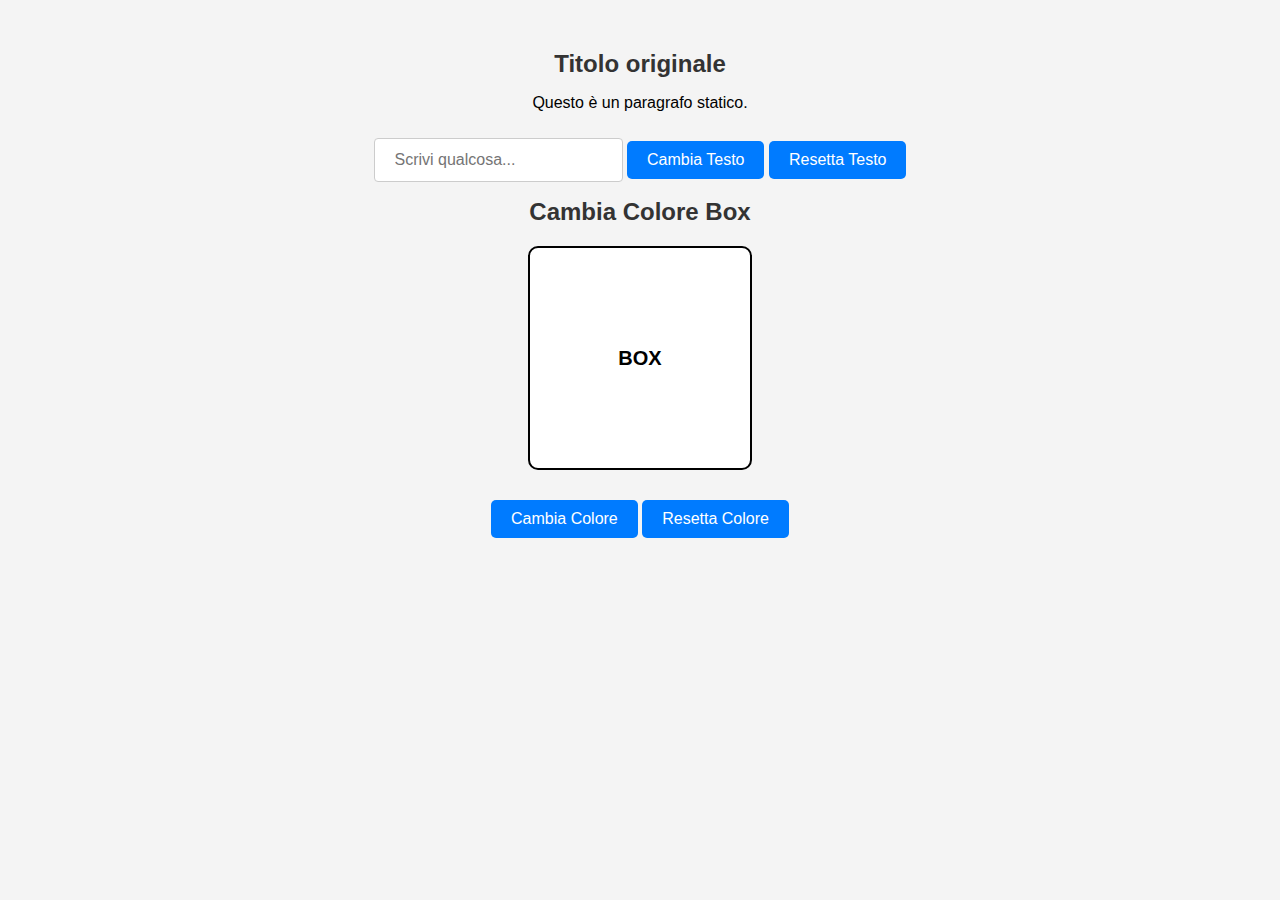
<file: esercizio4/index.html>
<!-- Questa pagina HTML è un semplice esempio di manipolazione del DOM (Document Object Model) 
    utilizzando JavaScript. La pagina include un titolo principale, un paragrafo di testo, un 
    campo di input per inserire testo e due pulsanti. Il primo pulsante permette di cambiare il 
    testo del paragrafo con il contenuto inserito nel campo di input. Il secondo pulsante invece
    permette di resettare il testo del paragrafo al suo stato originale. La pagina include anche 
    un file CSS esterno per la presentazione e un file JavaScript esterno per la manipolazione 
    del DOM. Sono stati aggiunti attributi per migliorare l'accessibilità e la responsività della 
    pagina. -->

<!DOCTYPE html>
<!-- Aggiunto attributo lang per una migliore accessibilità -->
<html lang="it">

<head>
    <!-- Aggiunto l'attributo charset -->
    <meta charset="UTF-8">
    <!-- Aggiunto meta tag viewport per design responsivo -->
    <meta name="viewport" content="width=device-width, initial-scale=1.0">
    <!-- Titolo della pagina -->
    <title>Manipolazione del DOM</title>
    <!-- Collegato file CSS esterno per la presentazione -->
    <link rel="stylesheet" href="style.css">
</head>

<body>
    <!-- Titolo principale della pagina -->
    <h1 id="titolo">Titolo originale</h1>
    <!-- Paragrafo di esempio -->
    <p id="testo">Questo è un paragrafo statico.</p>
    <!-- Campo di input per inserire testo -->
    <input type="text" id="inputTesto" placeholder="Scrivi qualcosa..." aria-label="Campo di testo" />
    <!-- Pulsante per cambiare il testo del paragrafo -->
    <button id="changeTextBtn" aria-label="Cambia il testo del paragrafo">Cambia Testo</button>
    <!-- Pulsante per resettare il testo del paragrafo -->
    <button id="btnReset" aria-label="Resetta il testo del paragrafo">Resetta Testo</button>

    <!-- Aggiunto titolo per il secondo esercizio -->
    <h1>Cambia Colore Box</h1>
    <!-- Div per il cambio di colore -->
    <div id="colorBox">BOX</div>
    <!-- Pulsante per cambiare il colore del box -->
    <button id="changeColorBtn" aria-label="Cambia colore del box">Cambia Colore</button>
    <!-- Pulsante aggiuntivo per resettare il colore del box -->
    <button id="btnReset2" aria-label="Resetta il colore del box">Resetta Colore</button>

    <!-- Collegato script.js per la manipolazione del DOM -->
    <script src="script.js"></script>

</body>

</html>
</file>
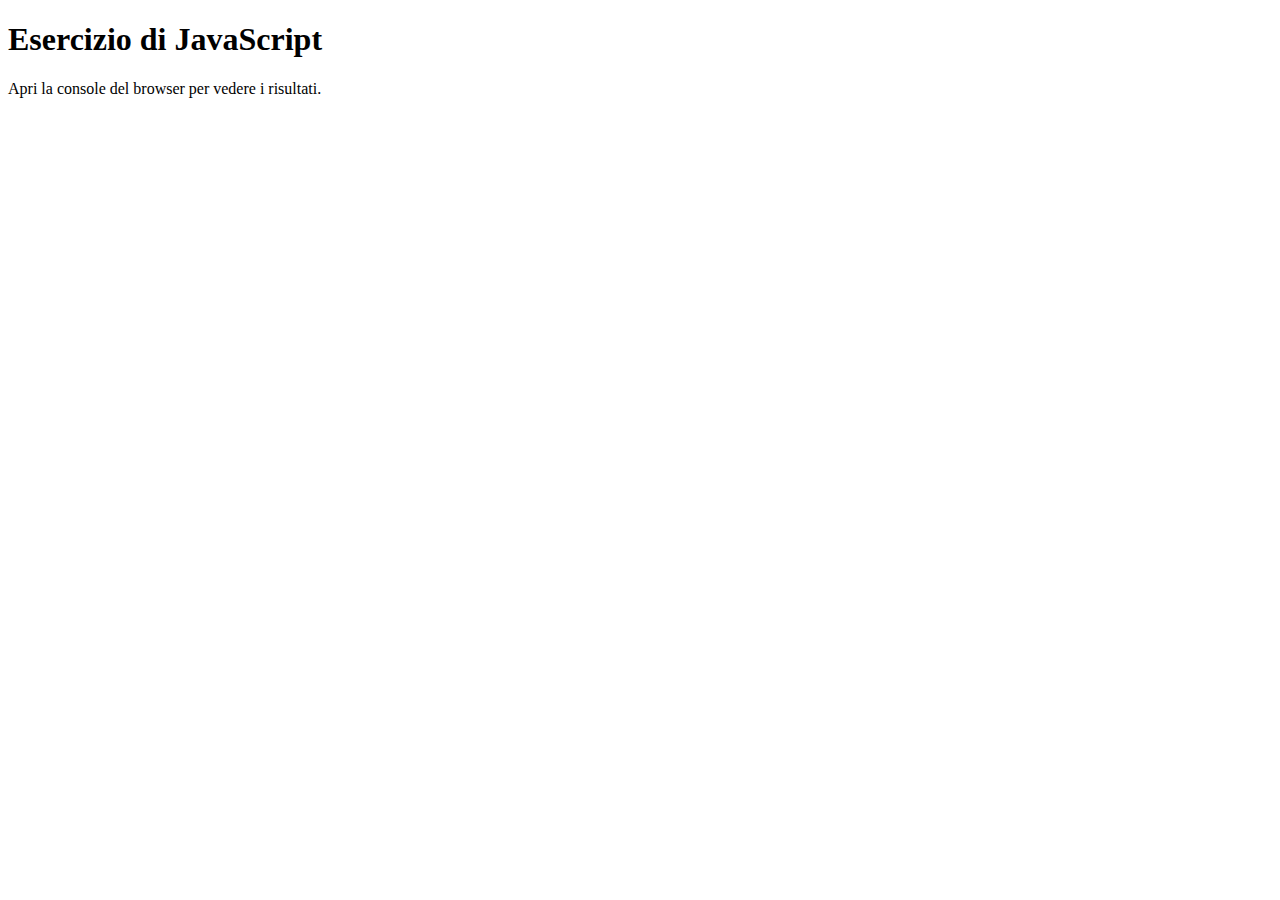
<file: esercizio.html>
<!DOCTYPE html>
<html>

<head>
    <meta charset="UTF-8">
    <meta name="viewport" content="width=device-width, initial-scale=1.0">
    <title>Esercizio JavaScript</title>
</head>

<body>
    <h1>Esercizio di JavaScript</h1>
    <p>Apri la console del browser per vedere i risultati.</p>

    <script src="esercizio.js"></script>
</body>

</html>
</file>
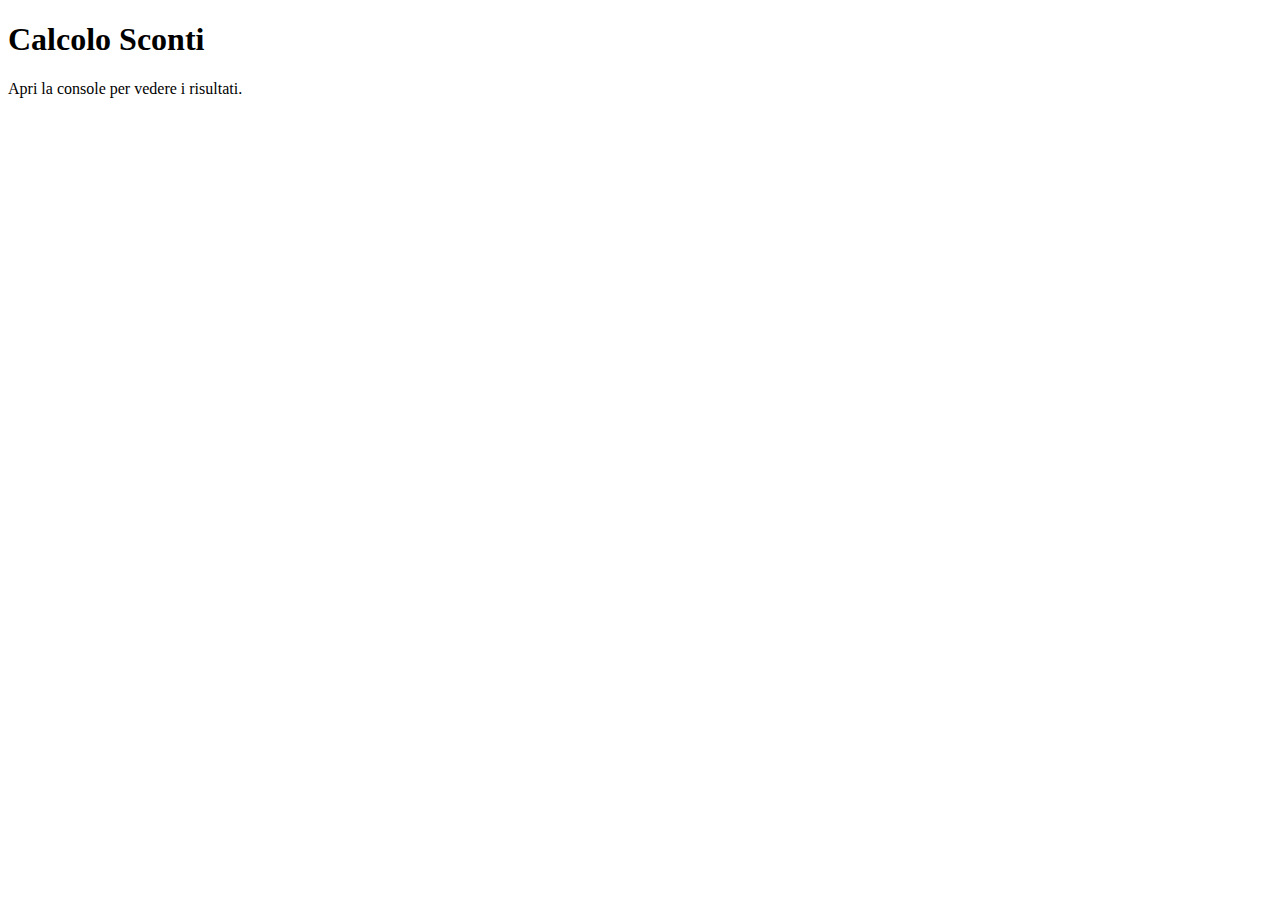
<file: esercizio2/sconti.html>
<!DOCTYPE html>
<html>

<head>
    <meta charset="UTF-8">
    <meta name="viewport" content="width=device-width, initial-scale=1.0">
    <title>Calcolo Sconti</title>
</head>

<body>
    <h1>Calcolo Sconti</h1>
    <p>Apri la console per vedere i risultati.</p>

    <script src="sconti.js"></script>
</body>

</html>
</file>
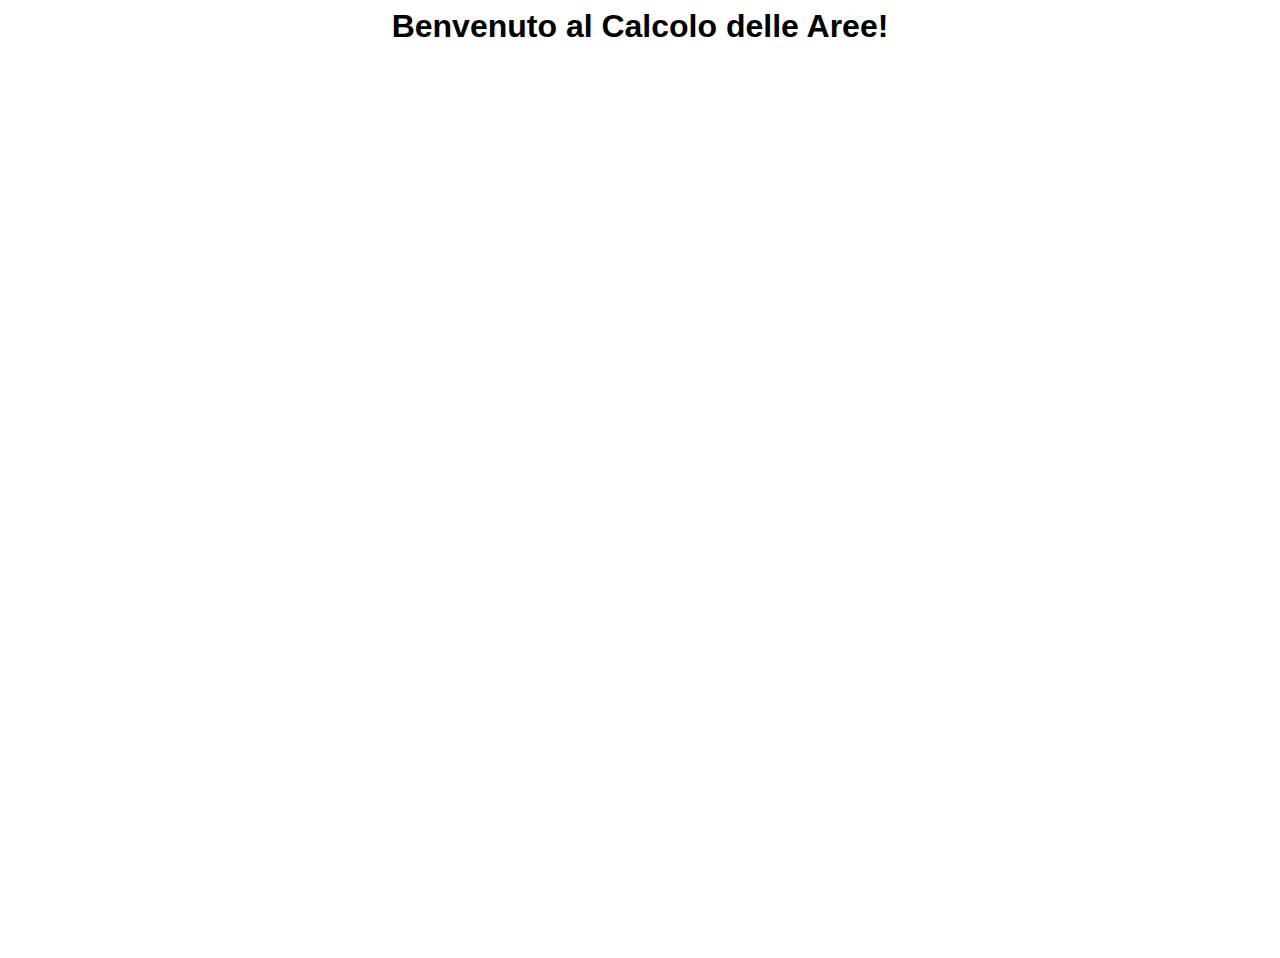
<file: esercizio3/calcoloAree.html>
<!-- Questa pagina permette di calcolare l'area di diverse forme geometriche. L'utente può 
selezionare una forma dal menu a tendina, inserire i valori richiesti e calcolare l'area. 
I risultati possono essere visualizzati e cancellati tramite i pulsanti presenti nella pagina. -->

<!DOCTYPE html>
<html>

<head>
    <!-- Impostazione del set di caratteri della pagina -->
    <meta charset="UTF-8" />
    <!-- Titolo della pagina che appare nella scheda del browser -->
    <title>Calcolo Aree</title>
    <!-- Collegamento al file CSS per lo stile della pagina -->
    <link rel="stylesheet" href="calcoloAree.css">
</head>

<body>
    <!-- Contenitore principale della pagina -->
    <div class="container">
        <!-- Contenitore principale per la sezione di calcolo -->
        <div class="box">
            <h1>Calcolo dell'Area di Forme Geometriche</h1>
            <!-- Menu per scegliere la forma -->
            <select id="shapeSelector">
                <!-- Opzioni per selezionare la forma geometrica -->
                <option value="circle">Cerchio</option>
                <option value="square">Quadrato</option>
                <option value="rectangle">Rettangolo</option>
                <option value="triangle">Triangolo</option>
                <option value="rhombus">Rombo</option>
                <option value="trapezoid">Trapezio</option>
                <option value="parallelogram">Parallelogramma</option>
                <option value="kite">Aquilone</option>
                <option value="regularPolygon">Poligono Regolare</option>
                <option value="ellipse">Ellisse</option>
                <option value="semicircle">Semicerchio</option>
            </select>
            <!-- Qui appariranno i campi di input in base alla forma selezionata -->
            <div id="inputFields"></div>
            <!-- Pulsante per calcolare l'area della forma selezionata -->
            <button onclick="calculateArea()">Calcola</button>
            <!-- Risultato del calcolo dell'area -->
            <h3 id="result"></h3>
            <!-- Qui appariranno i risultati dei calcoli precedenti -->
            <div id="resultsContainer" class="results-container"></div>
            <!-- Pulsante per cancellare i risultati precedenti -->
            <button onclick="clearResults()">Cancella Cronologia</button>
            <!-- Messaggio di fine calcoli, visibile solo quando tutti i calcoli sono terminati -->
            <h3 id="endMessage" style="display: none;">Hai terminato i calcoli. Grazie!</h3>
        </div>
    </div>
    <!-- Collegamento al file JavaScript per le funzioni di calcolo -->
    <script src="calcoloAree.js"></script>
</body>

</html>
</file>
<file: esercizio4/style.css>
/* Questo file CSS definisce lo stile di base per un documento HTML. Include stili per il corpo 
    del testo, intestazioni, input e pulsanti. Il corpo del testo utilizza il font Arial con un 
    margine di 20px e un colore di sfondo grigio chiaro (#f4f4f4). Le intestazioni h1 hanno un 
    colore del testo scuro (#333) e una dimensione del font aumentata per maggiore visibilità 
    (24px). Gli input e i pulsanti hanno padding per una migliore usabilità, una dimensione del 
    font di 16px, un bordo solido di 1px con colore grigio chiaro (#ccc), e bordi arrotondati. I 
    pulsanti hanno un cursore pointer, un colore di sfondo blu (#007BFF), testo bianco, nessun 
    bordo, e una transizione per l'effetto hover che cambia il colore di sfondo a un blu più 
    scuro (#0056b3). Gli input in focus hanno un bordo colorato di blu (#007BFF) e rimuovono il 
    bordo di default. */

body {
    /* Aggiunto font di base per il corpo del testo */
    font-family: Arial, sans-serif;
    /* Aggiunto allineamento del testo al centro */
    text-align: center;
    /* Aggiunto margine per il corpo del testo */
    margin: 20px;
    /* Aggiunto colore di sfondo */
    background-color: #f4f4f4;
    /* aggiunto margine superiore per spaziatura */
    margin-top: 50px;
}

h1 {
    /* Aggiunto colore del testo per l'intestazione */
    color: #333;
    /* Aumentata dimensione del font per maggiore visibilità */
    font-size: 24px;
}

input,
button {
    /* Aggiunto padding per una migliore usabilità */
    padding: 12px 20px;
    /* Aumentata dimensione del font */
    font-size: 16px;
    /* Aggiunto bordo per input e pulsanti */
    border: 1px solid #ccc;
    /* Aggiunto bordo arrotondato per input e pulsanti */
    border-radius: 4px;
    /* Aggiunto margine superiore per una migliore usabilità */
    margin-top: 10px;
}

button {
    /* Aggiunto cursore pointer per i pulsanti */
    cursor: pointer;
    /* Aggiunto colore di sfondo al pulsante */
    background-color: #007BFF;
    /* Aggiunto colore del testo al pulsante */
    color: white;
    /* Rimosso bordo del pulsante */
    border: none;
    /* Aggiunto bordo arrotondato al pulsante */
    border-radius: 5px;
    /* Aggiunta transizione per effetto hover */
    transition: background-color 0.3s ease;
    /* Aggiunto padding per una migliore usabilità */
    padding: 10px 20px;
    /* Aggiunta dimensione del font */
    font-size: 16px;
}

button:hover {
    /* Aggiunto effetto hover al pulsante */
    background-color: #0056b3;
}

input:focus {
    /* Aggiunto colore bordo al focus dell'input */
    border-color: #007BFF;
    /* Rimosso bordo di default al focus dell'input */
    outline: none;
}

#colorBox {
    /* Aggiunto dimensioni e allineamento al centro */
    width: 200px;
    /* Aggiunto margine per centrare il box */
    margin: 20px auto;
    /* Aggiunto altezza al box */
    height: 200px;
    /* Aggiunto bordo al box */
    border: 2px solid #000;
    /* Aggiunto bordo arrotondato al box */
    border-radius: 10px;
    /* Aggiunto padding per centrare il testo */
    padding: 10px;
    /* Aggiunto colore di sfondo al box */
    background-color: #fff;
    /* Aggiunto flex per centrare il testo */
    display: flex;
    /* Aggiunto allineamento al centro */
    align-items: center;
    /* Aggiunto allineamento al centro */
    justify-content: center;
    /* Aggiunto stile del testo */
    font-size: 20px;
    /* Aggiunto colore del testo */
    color: #000;
    /* Aggiunto font-weight in grassetto */
    font-weight: bold;
    /* Aggiunto margine superiore per spaziatura */
    margin-top: 20px;
    /* Aggiunta transizione */
    transition: background-color 0.3s ease;
    /* Aggiunto margine inferiore per spaziatura */
    margin-bottom: 20px;
    /* Aggiunta dimensione del font */
    font-size: 20px;
    /* Aggiunta transizione per effetto hover */
    transition: padding 0.2s ease-in-out, box-shadow 0.2s ease-in-out;
}

#colorBox:hover {
    /* Aggiunto padding per migliorare l'aspetto */
    padding: 12px;
    /* Aggiunto effetto ombra al box */
    box-shadow: 0 0 12px 12px rgba(0, 0, 0, 0.2);
    /* Aggiunta transizione per effetto hover */
    transition: padding 0.2s ease-in-out, box-shadow 0.2s ease-in-out;
}
</file>
<file: esercizio3/calcoloAree.css>
/* Questo file CSS definisce lo stile per una pagina web che include: 
    - Font Arial, sans-serif e testo centrato per il corpo della pagina. 
    - Titoli h1 e h3 con transizione di opacità. 
    - Tag select, input e button centrati con padding e dimensione del font specificata. 
    - Un contenitore principale con transizione di opacità, centrato sia orizzontalmente che 
      verticalmente, con altezza al 100% della viewport e colore di sfondo. 
    - Un contenitore per i risultati con margine, padding, bordo, colore di sfondo, angoli 
      arrotondati, ombra e transizioni per trasformazione, ombra e colore di sfondo. */

/* Il corpo della pagina utilizza il font Arial, sans-serif e il testo è centrato. */
body { 
    /* Imposta il font della pagina */ 
    font-family: Arial, sans-serif; 
    /* Centra il testo */ 
    text-align: center; 
}

/* I titoli h1 e h3 hanno un margine superiore e inferiore di 5px, sono inizialmente trasparenti e 
   hanno una transizione di opacità di 0.5s. */
h1, 
h3 { 
    /* Imposta il margine superiore e inferiore */ 
    margin: 5px 0; 
    /* Rende il testo trasparente */ 
    opacity: 0; 
    /* Aggiunge una transizione per l'opacità */ 
    transition: opacity 0.5s ease-in-out; 
}

/* Quando i titoli h1 e h3 hanno la classe 'visible', diventano opachi (visibili). */
h1.visible, 
h3.visible { 
    /* Rende il testo visibile */ 
    opacity: 1; 
}

/* Gli elementi select, input e button sono visualizzati come blocchi, centrati con margine 
   automatico, hanno un padding di 10px e una dimensione del font di 16px. */
select, 
input, 
button { 
    /* Imposta l'elemento come blocco */ 
    display: block; 
    /* Centra l'elemento con margine automatico */ 
    margin: 10px auto; 
    /* Aggiunge padding interno */ 
    padding: 10px; 
    /* Imposta la dimensione del font */ 
    font-size: 16px; 
}

/* Il contenitore principale è inizialmente trasparente, ha una transizione di opacità di 0.5s, è 
   un flexbox centrato sia orizzontalmente che verticalmente, ha un'altezza del 100% della 
   viewport e un colore di sfondo #f0f0f0. */
.container { 
    /* Rende il contenitore trasparente */ 
    opacity: 0; 
    /* Aggiunge una transizione per l'opacità */ 
    transition: opacity 0.5s ease-in-out; 
    /* Imposta il contenitore come flexbox */ 
    display: flex; 
    /* Centra gli elementi orizzontalmente */ 
    justify-content: center; 
    /* Centra gli elementi verticalmente */ 
    align-items: center; 
    /* Imposta l'altezza del contenitore al 100% della viewport */ 
    height: 100vh; 
    /* Imposta il colore di sfondo */ 
    background-color: #f0f0f0; 
}

/* Quando il contenitore principale ha la classe 'visible', diventa visibile e viene visualizzato 
   come blocco. */
.container.visible { 
    /* Imposta il contenitore come blocco */ 
    display: block; 
    /* Rende il contenitore visibile */ 
    opacity: 1; 
}

/* Il contenitore per i risultati ha un margine superiore di 20px, un padding di 10px, un bordo di 
   1px solido #ccc, un colore di sfondo #ffffff, angoli arrotondati di 5px, un'ombra e transizioni 
   per trasformazione, ombra e colore di sfondo di 0.1s. */
.results-container { 
    /* Aggiunge un margine superiore */ 
    margin-top: 20px; 
    /* Aggiunge padding interno */ 
    padding: 10px; 
    /* Imposta un bordo */ 
    border: 1px solid #ccc; 
    /* Imposta il colore di sfondo */ 
    background-color: #ffffff; 
    /* Arrotonda gli angoli del bordo */ 
    border-radius: 5px; 
    /* Aggiunge un'ombra */ 
    box-shadow: 0 0 10px rgba(0, 0, 0, 0.1); 
    /* Aggiunge una transizione per trasformazione, ombra e colore di sfondo */ 
    transition: transform 0.1s ease, box-shadow 0.1s ease, background-color 0.1s ease; 
}
</file>
